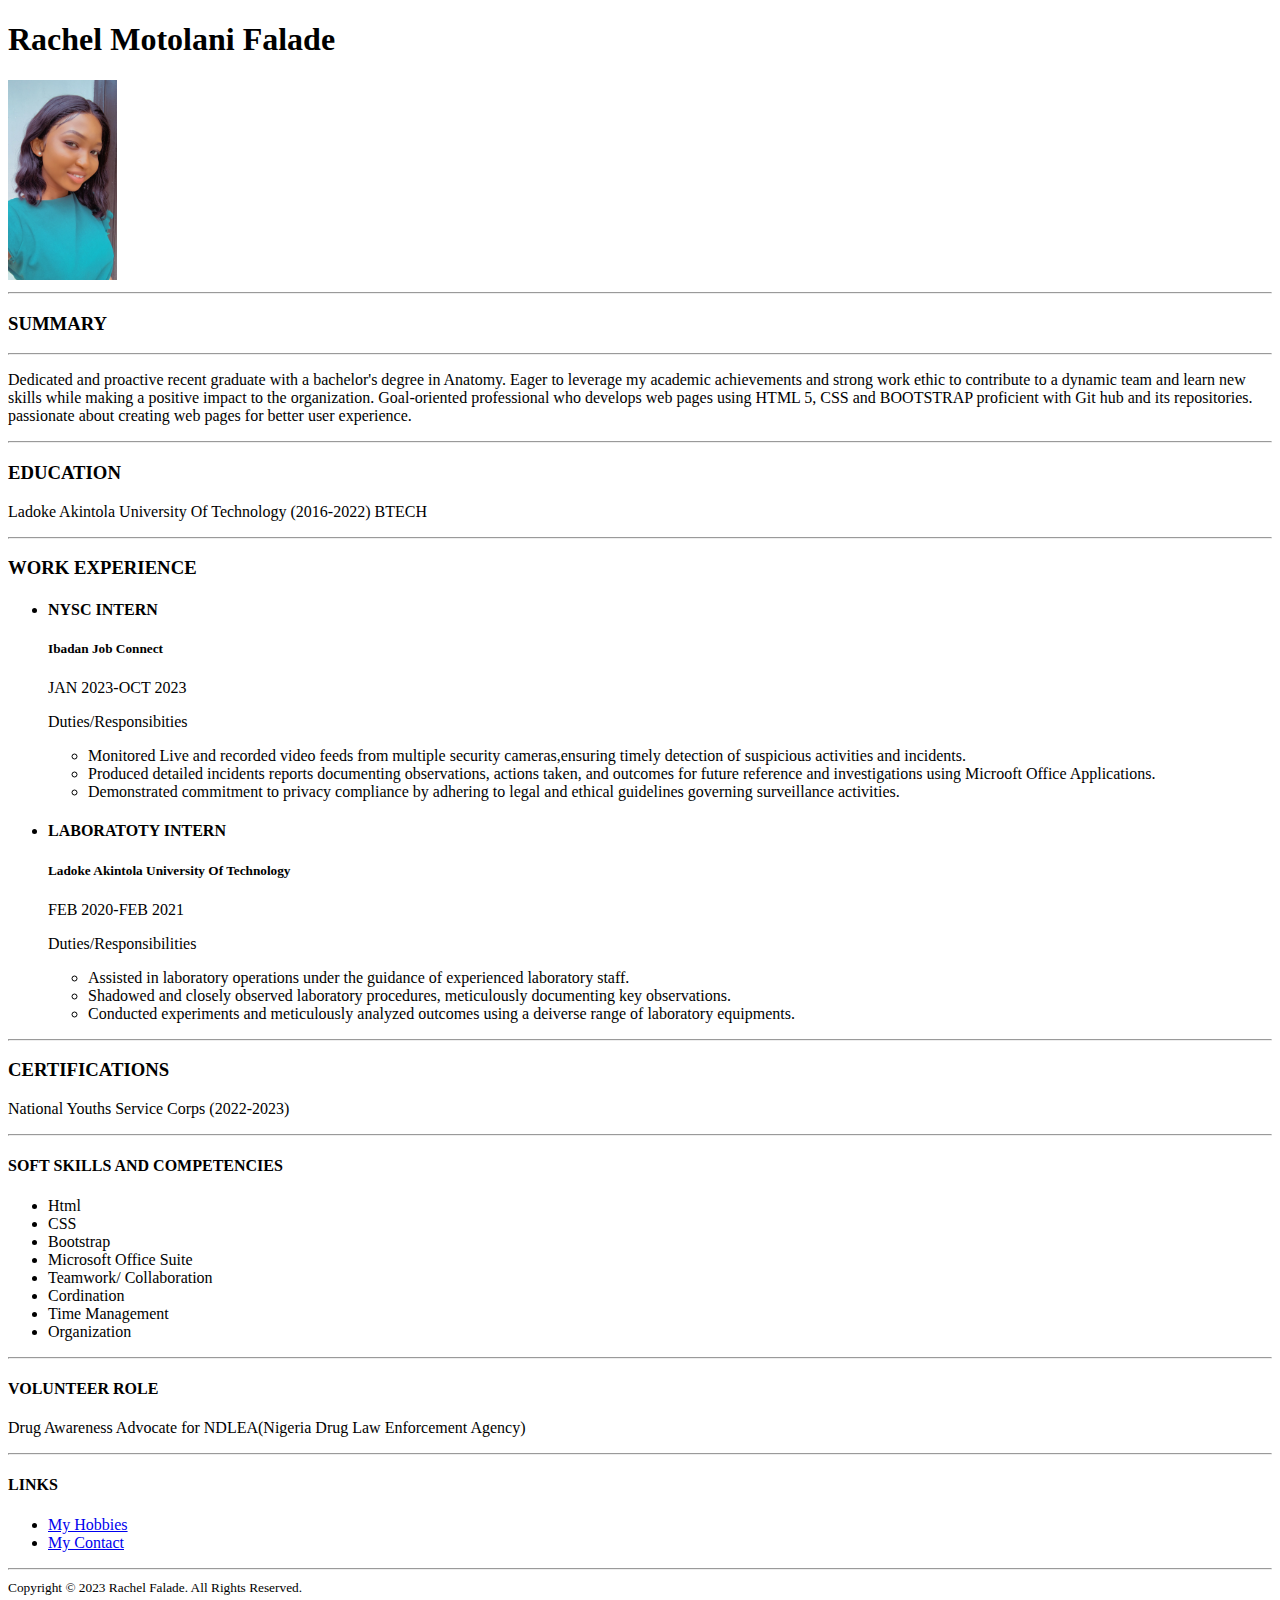
<file: capstone.html>
<!DOCTYPE html>
<html lang="en">
<head>
    <meta charset="UTF-8">
    <meta name="viewport" content="width=device-width, initial-scale=1.0">
    <title>Rachel Portfolio</title>
</head>
<body>
    <h1>Rachel Motolani Falade</h1>
    <img src="./IMCS5903.JPG" height="200" alt="Rachel image"/>
    <hr>
    <h3>SUMMARY</h3>
    <hr>
    <p>Dedicated and proactive recent graduate with a bachelor's degree in Anatomy.
    Eager to leverage my academic achievements and strong work ethic to contribute to a dynamic team and learn new skills while making a positive impact to the organization.
    Goal-oriented professional who develops web pages using HTML 5, CSS and BOOTSTRAP proficient with Git hub and its repositories. 
    passionate about creating web pages for better user experience.
    </p>
    <hr>
    <h3>EDUCATION</h3>
      <p>Ladoke Akintola University Of Technology (2016-2022) BTECH</p>
    <hr>
    <h3>WORK EXPERIENCE</h3>
    <ul>
        <li>
            <h4>NYSC INTERN</h4>
            <h5>Ibadan Job Connect </h5>
                <p>JAN 2023-OCT 2023</p>
                <p>Duties/Responsibities</p>
        </li>
                <ul>
                    <li>Monitored Live and recorded video feeds from multiple security cameras,ensuring timely detection of suspicious activities and incidents. </li>
                    <li>Produced detailed incidents reports documenting observations, actions taken, and outcomes for future reference and investigations using Microoft Office Applications.</li>
                    <li>Demonstrated commitment to privacy compliance by adhering to legal and ethical guidelines governing surveillance activities.</li>
                </ul>
        
    </ul>
    <ul>
        <li>
            <h4>LABORATOTY INTERN</h4>
            <h5>Ladoke Akintola University Of Technology</h5>
            <p>FEB 2020-FEB 2021</p>
            <p>Duties/Responsibilities</p>
        </li>
        <ul>
            <li>Assisted in laboratory operations under the guidance of experienced laboratory staff.</li>
            <li>Shadowed and closely observed laboratory procedures, meticulously documenting key observations.</li>
            <li>Conducted experiments and meticulously analyzed outcomes using a deiverse range of laboratory equipments.</li>
        </ul>
    </ul>
    <hr>
     <h3>CERTIFICATIONS</h3> 
           <p>National Youths Service Corps (2022-2023)</p>
    <hr>
    <h4>SOFT SKILLS AND COMPETENCIES</h4>
    <ul>
        <li>Html</li>
        <li>CSS</li>
        <li>Bootstrap</li>
        <li>Microsoft Office Suite</li>
        <li>Teamwork/ Collaboration</li>
        <li>Cordination</li>
        <li>Time Management</li>
        <li>Organization</li>
    </ul>
    <hr>
    <h4>VOLUNTEER ROLE</h4>
    <p>Drug Awareness Advocate for NDLEA(Nigeria Drug Law Enforcement Agency)</p>
    <hr>
    <h4>LINKS</h4>
    <ul>
        <li><a href="./hobbies.html">My Hobbies</a></li>
        <li><a href="./contact.html">My Contact</a></li>
    </ul>
    <hr>
    <footer>
        <small>Copyright © 2023 Rachel Falade. All Rights Reserved.</small>
    </footer>
</body>
</file>
